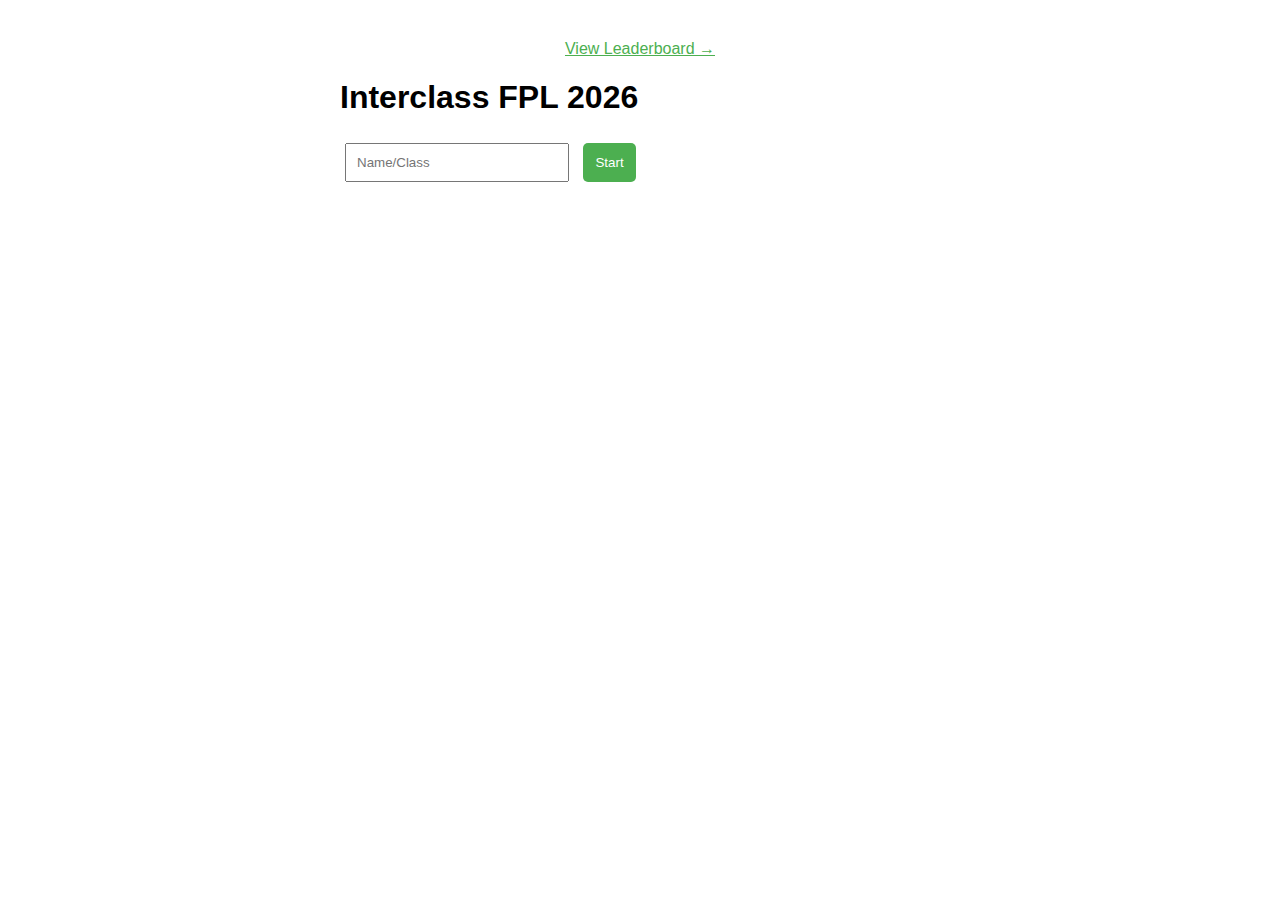
<file: index.html>
<!DOCTYPE html>
<html>
<head>
<title>Interclass FPL 2026</title>
<link rel="stylesheet" href="style.css">
</head>
<a href="leaderboard.html" style="display:block; text-align:center; margin:20px 0; color:#4CAF50;">View Leaderboard →</a>
<body>
<h1>Interclass FPL 2026</h1>
<div id="login">
<input id="manager" placeholder="Name/Class">
<button onclick="login()">Start</button>
</div>
<div id="team" style="display:none;">
<h2>Budget: <span id="budget">30</span>m | Points: <span id="points">0</span></h2>
<select id="pos" onchange="loadPlayers()">
<option>GK</option><option>DF</option><option>MF</option><option>FW</option>
</select>
<div id="players"></div>
<h3>Your Team (1GK-2DF-1MF-1FW):</h3>
<div id="myteam"></div>
<button onclick="saveTeam()">Save Squad</button>
</div>
<script src="script.js"></script>
</body>
</html>
</file>
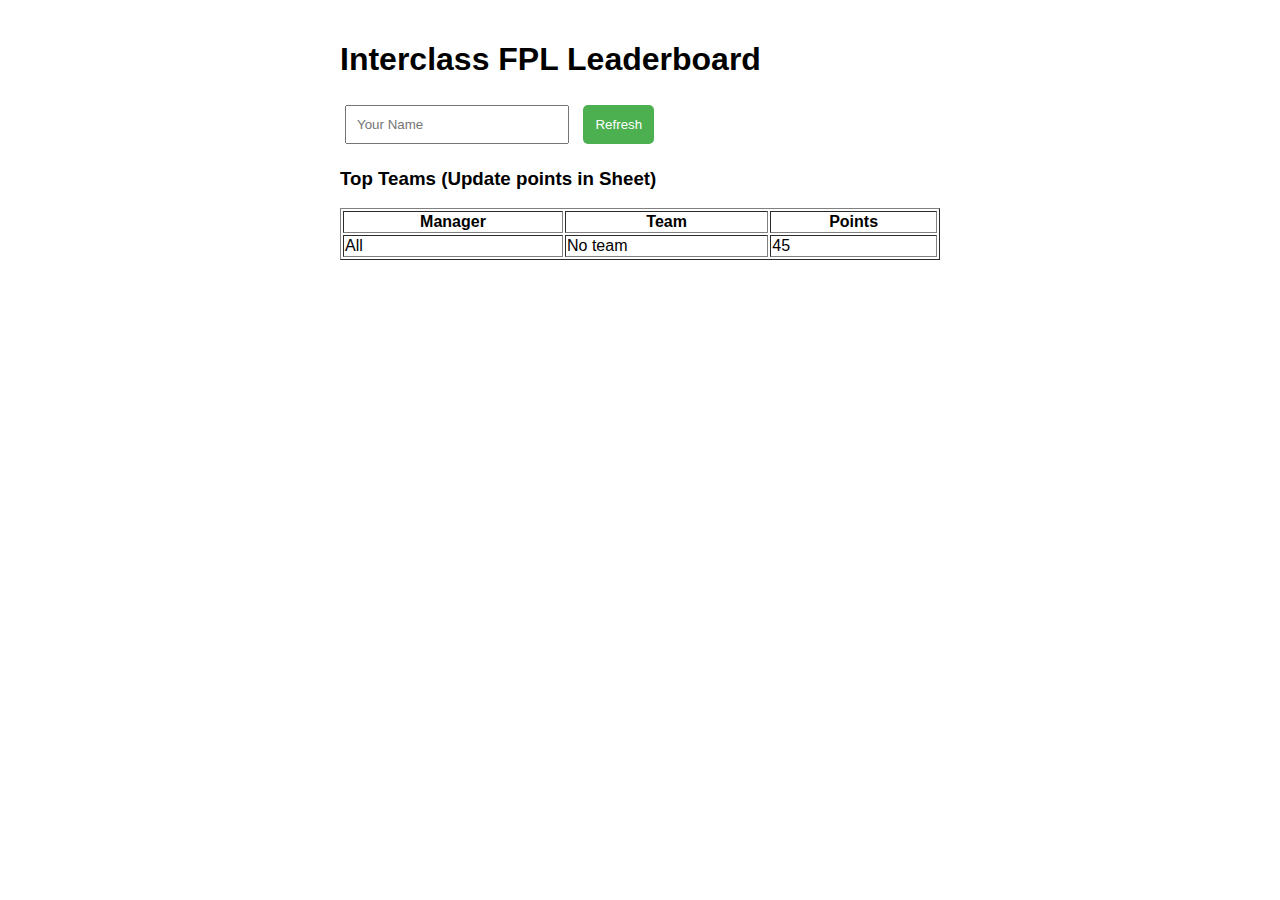
<file: leaderboard.html>
<!DOCTYPE html>
<html>
<head>
<title>FPL Leaderboard</title>
<link rel="stylesheet" href="style.css">
</head>
<body>
<h1>Interclass FPL Leaderboard</h1>
<input id="manager" placeholder="Your Name">
<button onclick="loadLeaderboard()">Refresh</button>
<div id="standings"></div>
<script src="script.js"></script>
<script>
loadLeaderboard();
function loadLeaderboard() {
  const teams = JSON.parse(localStorage.getItem('fplTeam') || '{}');
  const manager = document.getElementById('manager').value || 'All';
  
  // Calculate points from your Google Sheet (manual update)
  document.getElementById('standings').innerHTML = `
    <h3>Top Teams (Update points in Sheet)</h3>
    <table border="1" style="width:100%">
      <tr><th>Manager</th><th>Team</th><th>Points</th></tr>
      <tr><td>${manager || 'Demo'}</td><td>${Object.values(teams).flat().map(p=>p.name).join(', ') || 'No team'}</td><td>45</td></tr>
    </table>`;
}
</script>
</body>
</html>
</file>
<file: style.css>
body { font-family: Arial; max-width: 600px; margin: auto; padding: 20px; }
button { background: #4CAF50; color: white; padding: 12px; border: none; border-radius: 5px; cursor: pointer; margin: 5px; }
input, select { padding: 10px; margin: 5px; width: 200px; }
.player { border: 1px solid #ddd; margin: 5px; padding: 10px; cursor: pointer; border-radius: 5px; }
.player:hover { background: #f0f0f0; }
.selected { background: #4CAF50 !important; color: white; }
#myteam { background: #f9f9f9; padding: 15px; border-radius: 5px; min-height: 100px; }
</file>
